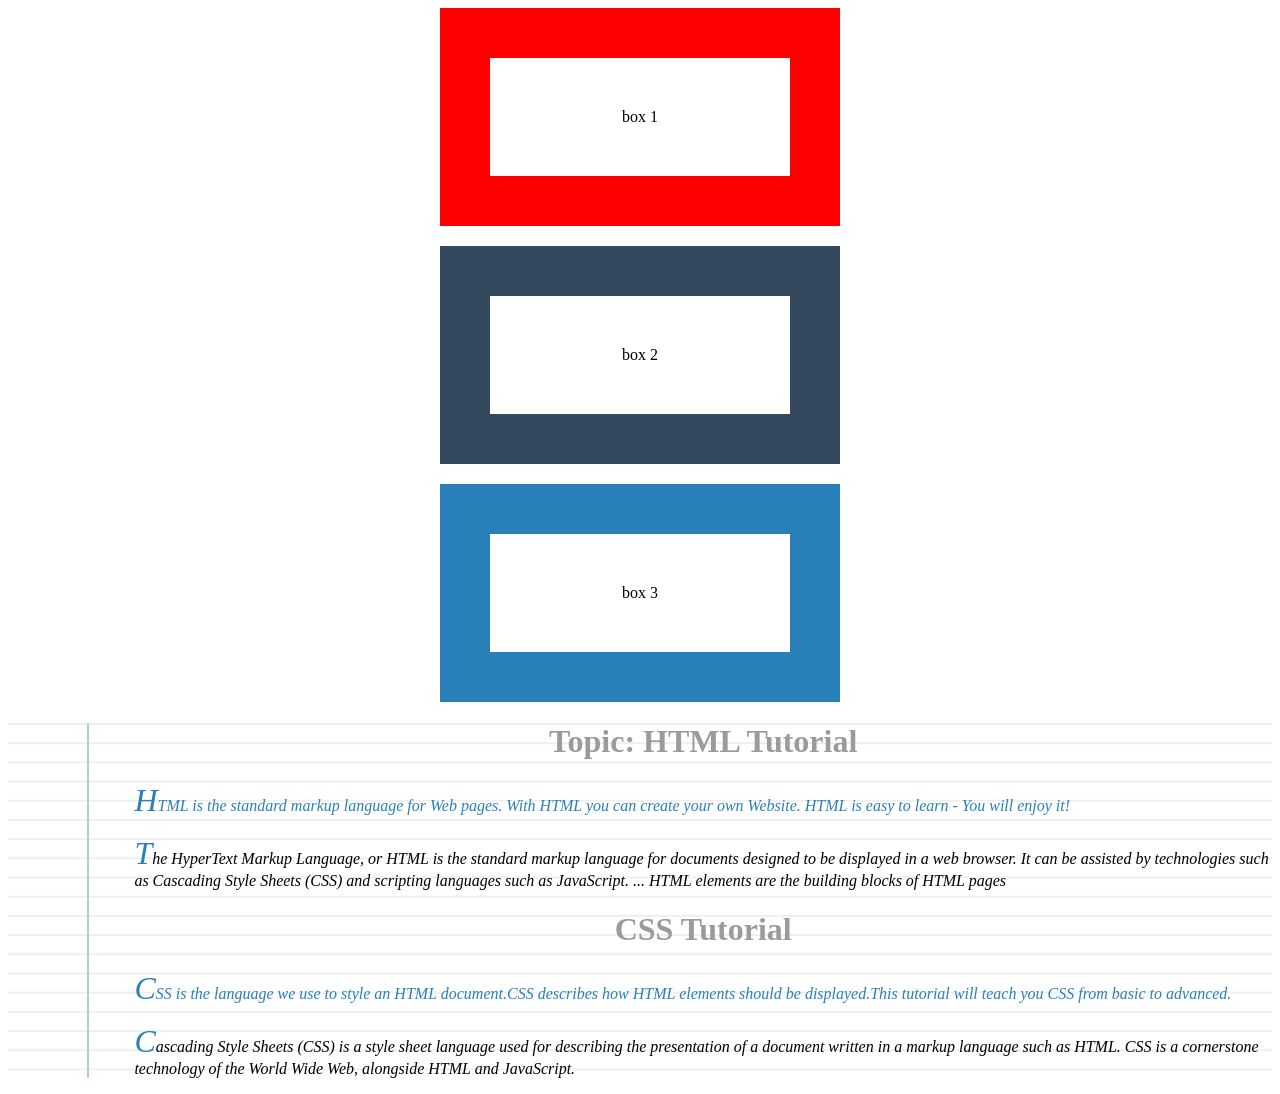
<file: index.html 2.html>
<!DOCTYPE html>
<html lang="en">
  <head>
    <meta charset="UTF-8" />
    <meta name="viewport" content="width=device-width, initial-scale=1.0" />
    <title>Document</title>
    <link rel="stylesheet" href="style.css" />
  </head>
  
  <body>
    <div box>
      <div class="box">box 1</div>
    </div> 

    <div box>
      <div class="box blue">box 2</div>
    </div>
    
    <div box>
      <div class="box green">box 3</div>
    </div>

    <div class="challenge2">
      <h1 style="text-align: center;">Topic: HTML Tutorial</h1>
      <p class="sub-header">HTML is the standard markup language for Web pages. With HTML you can create your own Website. HTML is easy to learn - You will enjoy it!</p>
      <p>The HyperText Markup Language, or HTML is the standard markup language for documents designed to be displayed in a web browser. It can be assisted by technologies such as Cascading Style Sheets (CSS) and scripting languages such as JavaScript. ... HTML elements are the building blocks of HTML pages</p>
      <h1  style="text-align: center;">CSS Tutorial</h1>
      <p class="sub-header">CSS is the language we use to style an HTML document.CSS describes how HTML elements should be displayed.This tutorial will teach you CSS from basic to advanced.</p>
      <p>Cascading Style Sheets (CSS) is a style sheet language used for describing the presentation of a document written in a markup language such as HTML. CSS is a cornerstone technology of the World Wide Web, alongside HTML and JavaScript.</p>
      
    </div>

  </body>

    
  </body>
</html>
</file>
<file: style.css>
.box{
  border:50px solid red;
  padding:50px;
  width:200px;
  margin: 0 auto 20px;
  text-align: center;
}

.green{
  border-color:#2980b9;
   /* display: none; */
   /* visibility: hidden; */
}

.blue{
  border-color: #34495e;
}



.challenge2{
  background-color: #fff;
  background-image: 
  linear-gradient(90deg, transparent 79px, #abced4 79px, #abced4 81px, transparent 81px),
  linear-gradient(#eee .1em, transparent .1em);
  background-size: 100% 1.2em;
  padding-left: 10%;

}

p{
  font-style: italic;
  font-size: 16px;
  font-family: Verdana;

}
  

p::first-letter{
  font-size: 200%;
  color: #2980b9;
}

.sub-header{
  color: #2980b9;
}

h1{
  color: #9b9b9b;
}
</file>
